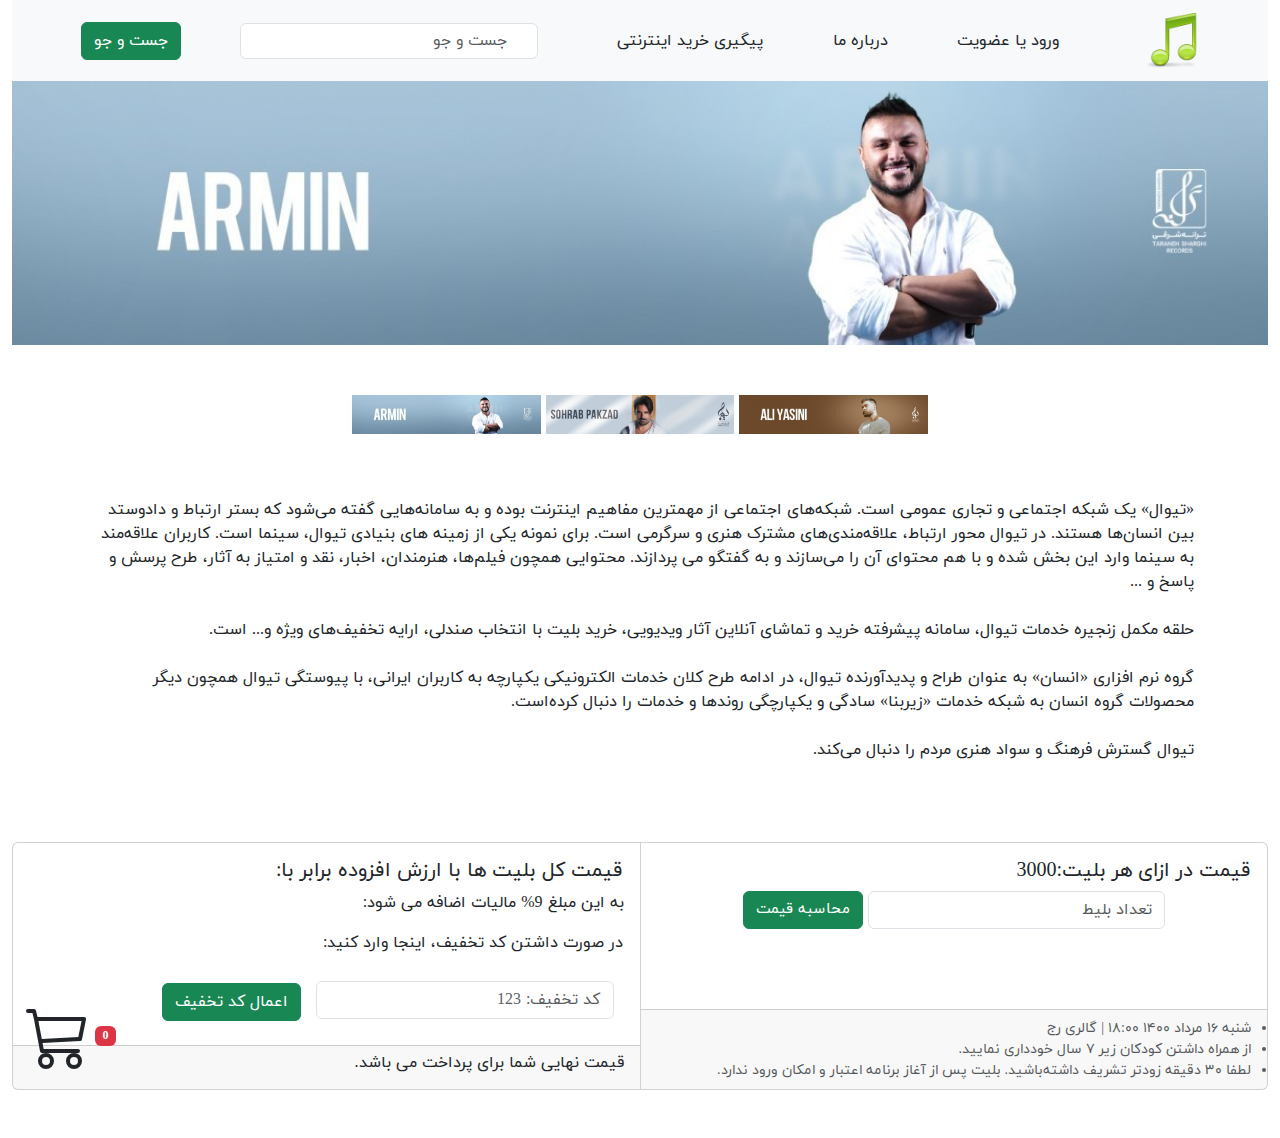
<file: index.html>
<!DOCTYPE html>
<html lang="fa-IR" dir="rtl">

<head>
    <meta charset="UTF-8">
    <meta name="viewport" content="width=device-width, initial-scale=1.0">
    <title>بلیط کنسرت</title>
    <link rel="shortcut icon" href="img/2.png" type="image/x-icon">
    <link rel="stylesheet" href="bootstrap-5.3.0-alpha1-dist/css/bootstrap.rtl.min.css">
    <link rel="stylesheet" href="style.css">
    <script src="app.js" defer></script>
</head>

<body class="container-fluid">
    <header>
        <nav class="navbar navbar-light bg-light justify-content-evenly">
            <a class="navbar-brand"><img src="img/2.png" width="55px" alt=""></a>
            <a href="#">ورود یا عضویت</a>
            <a href="#">درباره ما</a>
            <a href="#">پیگیری خرید اینترنتی</a>
            <form class="form-inline">
                <input class="form-control mr-sm-2 search" type="search" placeholder="جست و جو" aria-label="Search">
            </form>
            <button class="btn btn-success my-2 my-sm-0" type="submit">جست و جو</button>
        </nav>

    </header>
    <section class="cover">
        <div class="big-img">
            <img src="img/armin.jpeg" alt="singer">
        </div>
        <div class="thumb">
            <img src="img/ali.jpeg" alt="singer">
            <img src="img/sohrab.jpeg" alt="singer">
            <img src="img/armin.jpeg" alt="singer">
        </div>
    </section>
    <section class="info container my-5 p-3">
        <p>
            «تیوال» یک شبکه اجتماعی و تجاری عمومی است. شبکه‌های اجتماعی از مهمترین مفاهیم اینترنت بوده و به سامانه‌هایی
            گفته می‌شود که بستر ارتباط و دادوستد بین انسان‌ها هستند. در تیوال محور ارتباط، علاقه‌مندی‌های مشترک هنری و
            سرگرمی است. برای نمونه یکی از زمینه های بنیادی تیوال، سینما است. کاربران علاقه‌مند به سینما وارد این بخش شده
            و با هم محتوای آن را می‌سازند و به گفتگو می پردازند. محتوایی همچون فیلم‌ها، هنرمندان، اخبار، نقد و امتیاز به
            آثار، طرح پرسش‌ و پاسخ و ...
            <br>
            <br>
            حلقه مکمل زنجیره خدمات تیوال، سامانه پیشرفته خرید و تماشای آنلاین آثار ویدیویی، خرید بلیت با انتخاب صندلی،
            ارایه تخفیف‌های ویژه و... است.
            <br>
            <br>
            گروه نرم افزاری «انسان» به عنوان طراح و پدیدآورنده تیوال، در ادامه طرح کلان خدمات الکترونیکی یکپارچه به
            کاربران ایرانی، با پیوستگی تیوال همچون دیگر محصولات گروه انسان به شبکه خدمات «زیربنا» سادگی و یکپارچگی
            روندها و خدمات را دنبال کرده‌است.
            <br>
            <br>
            تیوال گسترش فرهنگ و سواد هنری مردم را دنبال می‌کند.
        </p>
        <span></span>
    </section>
    <section class="price my-5">
        <div class="card-group">
            <div class="card">
                <div class="card-body">
                    <h5 class="card-title align-self-stretch">قیمت در ازای هر بلیت:3000</h5>
                    <div class="d-flex justify-content-center">
                        <input class="form-control inputt mr-sm-2 search" type="text" placeholder="تعداد بلیط" id="ticket">
                        <button class="btn btn-success my-2 my-sm-0" type="submit" id="money">محاسبه قیمت</button>
                    </div>
                    <p class="align-self-stretch text-danger" id="error"></p>
                </div>
                <div class="card-footer">
                    <li class="text-muted small">شنبه ۱۶ مرداد ۱۴۰۰ ۱۸:۰۰ | گالری رج</li>
                    <li class="text-muted small">از همراه داشتن کودکان زیر ۷ سال خودداری نمایید.</li>
                    <li class="text-muted small"> لطفا ۳۰ دقیقه زودتر تشریف داشته‌باشید. بلیت پس از آغاز برنامه اعتبار و
                        امکان ورود ندارد.</li>
                </div>
            </div>
            <div class="card">
                <div class="card-body">
                    <h5 class="card-title">قیمت کل بلیت ها با ارزش افزوده برابر با:
                        <span id="calculateprice"></span>
                    </h5>
                    <p class="card-text">
                        به این مبلغ 9% مالیات اضافه می شود:
                    </p>
                    <span id="tax"></span>
                    <p class="card-text">
                        در صورت داشتن کد تخفیف، اینجا وارد کنید:
                    </p>
                    <input class="form-control inputt search" type="text" placeholder="کد تخفیف: 123" id="discount">
                    <button class="btn btn-success my-2 my-sm-0" type="submit" id="discountbtn">اعمال کد تخفیف</button>
                </div>
                <div class="card-footer">
                    <p class="h6">قیمت نهایی شما برای پرداخت
                        <span id="lastprice"></span>
                        می باشد.
                    </p>
                </div>
            </div>
        </div>
    </section>

    <div class="bucket">
        <a href="">
            <span class="badge bg-danger" id="bag">0</span>
            <svg xmlns="http://www.w3.org/2000/svg" width="64" height="64" fill="currentColor" class="bi bi-cart3"
                viewBox="0 0 16 16">
                <path
                    d="M0 1.5A.5.5 0 0 1 .5 1H2a.5.5 0 0 1 .485.379L2.89 3H14.5a.5.5 0 0 1 .49.598l-1 5a.5.5 0 0 1-.465.401l-9.397.472L4.415 11H13a.5.5 0 0 1 0 1H4a.5.5 0 0 1-.491-.408L2.01 3.607 1.61 2H.5a.5.5 0 0 1-.5-.5zM3.102 4l.84 4.479 9.144-.459L13.89 4H3.102zM5 12a2 2 0 1 0 0 4 2 2 0 0 0 0-4zm7 0a2 2 0 1 0 0 4 2 2 0 0 0 0-4zm-7 1a1 1 0 1 1 0 2 1 1 0 0 1 0-2zm7 0a1 1 0 1 1 0 2 1 1 0 0 1 0-2z" />
            </svg></a>
    </div>

    <script src="bootstrap-5.3.0-alpha1-dist/js/bootstrap.bundle.js"></script>
</body>

</html>
</file>
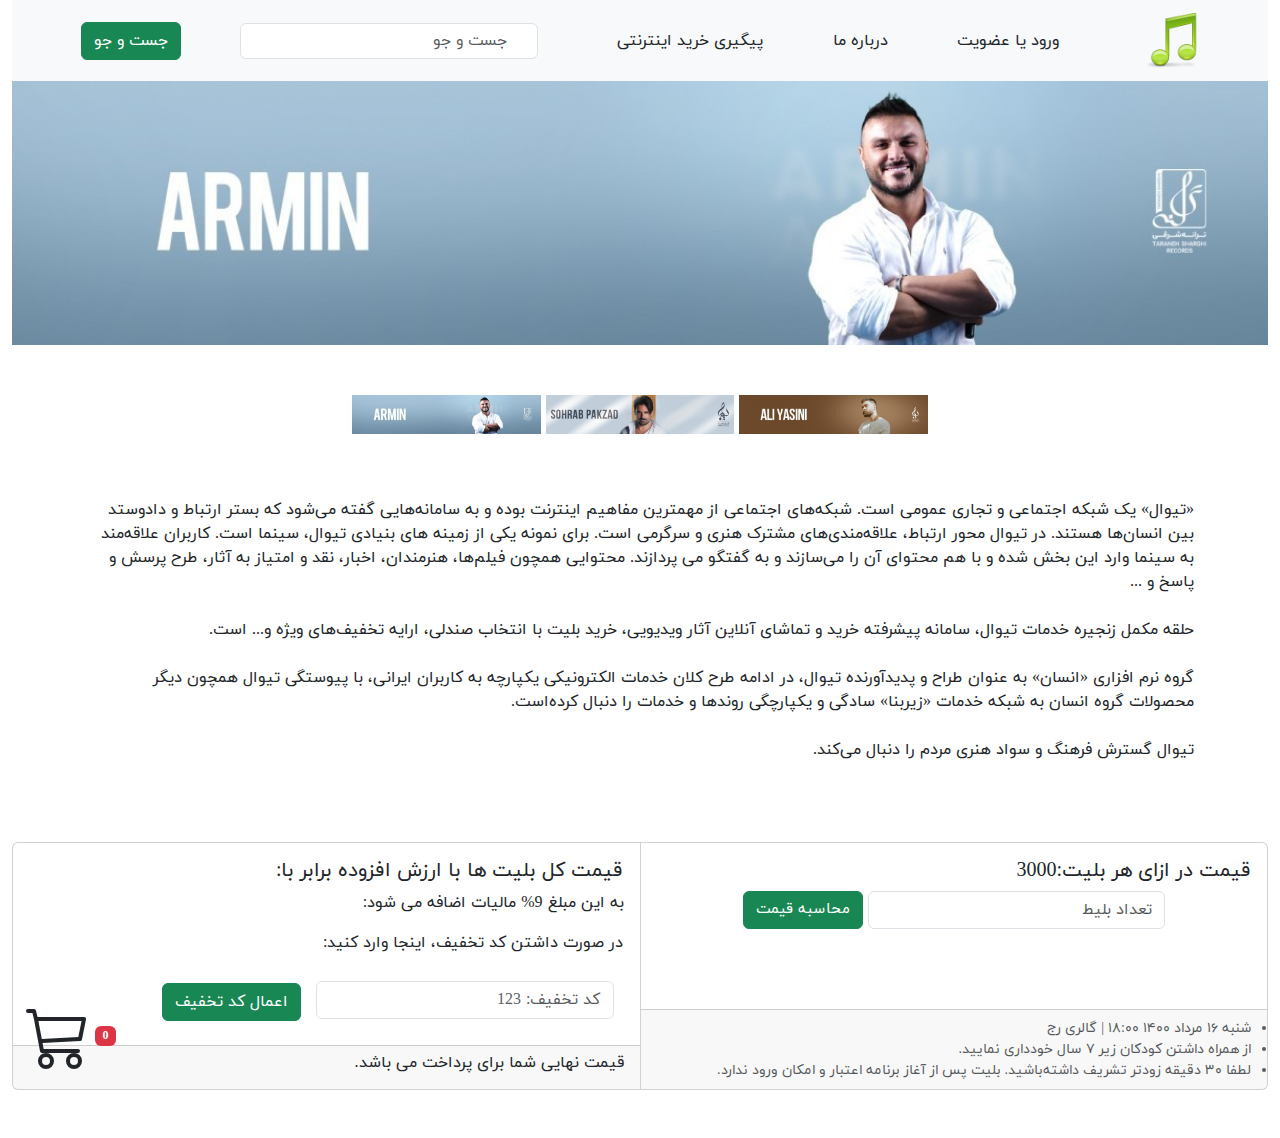
<file: Shopping Card Responsive/index.html>
<!DOCTYPE html>
<html lang="fa-IR" dir="rtl">

<head>
    <meta charset="UTF-8">
    <meta name="viewport" content="width=device-width, initial-scale=1.0">
    <title>بلیط کنسرت</title>
    <link rel="shortcut icon" href="img/2.png" type="image/x-icon">
    <link rel="stylesheet" href="bootstrap-5.3.0-alpha1-dist/css/bootstrap.rtl.min.css">
    <link rel="stylesheet" href="style.css">
    <script src="app.js" defer></script>
</head>

<body class="container-fluid">
    <header>
        <nav class="navbar navbar-light bg-light justify-content-evenly">
            <a class="navbar-brand"><img src="img/2.png" width="55px" alt=""></a>
            <a href="#">ورود یا عضویت</a>
            <a href="#">درباره ما</a>
            <a href="#">پیگیری خرید اینترنتی</a>
            <form class="form-inline">
                <input class="form-control mr-sm-2 search" type="search" placeholder="جست و جو" aria-label="Search">
            </form>
            <button class="btn btn-success my-2 my-sm-0" type="submit">جست و جو</button>
        </nav>

    </header>
    <section class="cover">
        <div class="big-img">
            <img src="img/armin.jpeg" alt="singer">
        </div>
        <div class="thumb">
            <img src="img/ali.jpeg" alt="singer">
            <img src="img/sohrab.jpeg" alt="singer">
            <img src="img/armin.jpeg" alt="singer">
        </div>
    </section>
    <section class="info container my-5 p-3">
        <p>
            «تیوال» یک شبکه اجتماعی و تجاری عمومی است. شبکه‌های اجتماعی از مهمترین مفاهیم اینترنت بوده و به سامانه‌هایی
            گفته می‌شود که بستر ارتباط و دادوستد بین انسان‌ها هستند. در تیوال محور ارتباط، علاقه‌مندی‌های مشترک هنری و
            سرگرمی است. برای نمونه یکی از زمینه های بنیادی تیوال، سینما است. کاربران علاقه‌مند به سینما وارد این بخش شده
            و با هم محتوای آن را می‌سازند و به گفتگو می پردازند. محتوایی همچون فیلم‌ها، هنرمندان، اخبار، نقد و امتیاز به
            آثار، طرح پرسش‌ و پاسخ و ...
            <br>
            <br>
            حلقه مکمل زنجیره خدمات تیوال، سامانه پیشرفته خرید و تماشای آنلاین آثار ویدیویی، خرید بلیت با انتخاب صندلی،
            ارایه تخفیف‌های ویژه و... است.
            <br>
            <br>
            گروه نرم افزاری «انسان» به عنوان طراح و پدیدآورنده تیوال، در ادامه طرح کلان خدمات الکترونیکی یکپارچه به
            کاربران ایرانی، با پیوستگی تیوال همچون دیگر محصولات گروه انسان به شبکه خدمات «زیربنا» سادگی و یکپارچگی
            روندها و خدمات را دنبال کرده‌است.
            <br>
            <br>
            تیوال گسترش فرهنگ و سواد هنری مردم را دنبال می‌کند.
        </p>
        <span></span>
    </section>
    <section class="price my-5">
        <div class="card-group">
            <div class="card">
                <div class="card-body">
                    <h5 class="card-title align-self-stretch">قیمت در ازای هر بلیت:3000</h5>
                    <div class="d-flex justify-content-center">
                        <input class="form-control inputt mr-sm-2 search" type="text" placeholder="تعداد بلیط" id="ticket">
                        <button class="btn btn-success my-2 my-sm-0" type="submit" id="money">محاسبه قیمت</button>
                    </div>
                    <p class="align-self-stretch text-danger" id="error"></p>
                </div>
                <div class="card-footer">
                    <li class="text-muted small">شنبه ۱۶ مرداد ۱۴۰۰ ۱۸:۰۰ | گالری رج</li>
                    <li class="text-muted small">از همراه داشتن کودکان زیر ۷ سال خودداری نمایید.</li>
                    <li class="text-muted small"> لطفا ۳۰ دقیقه زودتر تشریف داشته‌باشید. بلیت پس از آغاز برنامه اعتبار و
                        امکان ورود ندارد.</li>
                </div>
            </div>
            <div class="card">
                <div class="card-body">
                    <h5 class="card-title">قیمت کل بلیت ها با ارزش افزوده برابر با:
                        <span id="calculateprice"></span>
                    </h5>
                    <p class="card-text">
                        به این مبلغ 9% مالیات اضافه می شود:
                    </p>
                    <span id="tax"></span>
                    <p class="card-text">
                        در صورت داشتن کد تخفیف، اینجا وارد کنید:
                    </p>
                    <input class="form-control inputt search" type="text" placeholder="کد تخفیف: 123" id="discount">
                    <button class="btn btn-success my-2 my-sm-0" type="submit" id="discountbtn">اعمال کد تخفیف</button>
                </div>
                <div class="card-footer">
                    <p class="h6">قیمت نهایی شما برای پرداخت
                        <span id="lastprice"></span>
                        می باشد.
                    </p>
                </div>
            </div>
        </div>
    </section>

    <div class="bucket">
        <a href="">
            <span class="badge bg-danger" id="bag">0</span>
            <svg xmlns="http://www.w3.org/2000/svg" width="64" height="64" fill="currentColor" class="bi bi-cart3"
                viewBox="0 0 16 16">
                <path
                    d="M0 1.5A.5.5 0 0 1 .5 1H2a.5.5 0 0 1 .485.379L2.89 3H14.5a.5.5 0 0 1 .49.598l-1 5a.5.5 0 0 1-.465.401l-9.397.472L4.415 11H13a.5.5 0 0 1 0 1H4a.5.5 0 0 1-.491-.408L2.01 3.607 1.61 2H.5a.5.5 0 0 1-.5-.5zM3.102 4l.84 4.479 9.144-.459L13.89 4H3.102zM5 12a2 2 0 1 0 0 4 2 2 0 0 0 0-4zm7 0a2 2 0 1 0 0 4 2 2 0 0 0 0-4zm-7 1a1 1 0 1 1 0 2 1 1 0 0 1 0-2zm7 0a1 1 0 1 1 0 2 1 1 0 0 1 0-2z" />
            </svg></a>
    </div>

    <script src="bootstrap-5.3.0-alpha1-dist/js/bootstrap.bundle.js"></script>
</body>

</html>
</file>
<file: style.css>
* {
    box-sizing: border-box;
    padding: 0;
    margin: 0;
}

@font-face {
    font-family: yekan;
    src: url(yekan.woff2);
}

body {
    font-family: yekan;
    position: relative;

}

a {
    text-decoration: none;
    color: inherit;
    display: inline-block;
}

a:hover {
    cursor: pointer;
    transition: .3;
}

header a:hover {
    color: #198754;
}

section.cover img {
    width: 100%;
}

div.big-img {
    text-align: center;
}

div.thumb {
    margin-top: 50px;
    text-align: center;
}

div.thumb img {
    width: 15%;
}

.search {
    padding: 5px 30px;
    margin: 10px;
}

.bucket {
    position: absolute;
    bottom: 2%;
    left: 2%;
}

#ticket {
    margin: 0;
    margin-left: 5px;
}
#money{
    font-size: 15px;
}
.inputt{
    display: inline-block;
    width: 50%;
    padding: 0.375rem 0.75rem;
}
</file>
<file: Shopping Card Responsive/style.css>
* {
    box-sizing: border-box;
    padding: 0;
    margin: 0;
}

@font-face {
    font-family: yekan;
    src: url(yekan.woff2);
}

body {
    font-family: yekan;
    position: relative;

}

a {
    text-decoration: none;
    color: inherit;
    display: inline-block;
}

a:hover {
    cursor: pointer;
    transition: .3;
}

header a:hover {
    color: #198754;
}

section.cover img {
    width: 100%;
}

div.big-img {
    text-align: center;
}

div.thumb {
    margin-top: 50px;
    text-align: center;
}

div.thumb img {
    width: 15%;
}

.search {
    padding: 5px 30px;
    margin: 10px;
}

.bucket {
    position: absolute;
    bottom: 2%;
    left: 2%;
}

#ticket {
    margin: 0;
    margin-left: 5px;
}
#money{
    font-size: 15px;
}
.inputt{
    display: inline-block;
    width: 50%;
    padding: 0.375rem 0.75rem;
}
</file>
